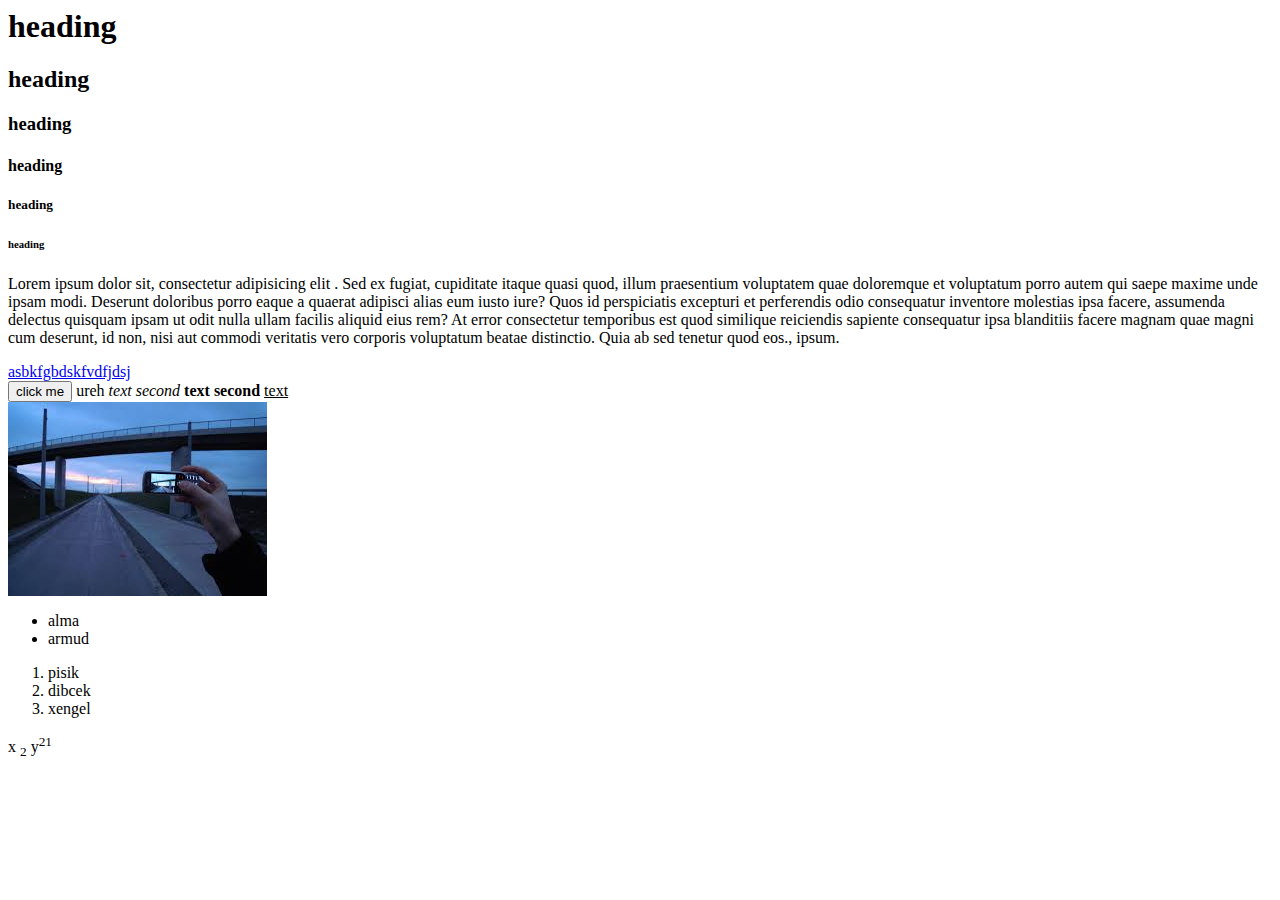
<file: index.html>
<html>

<head>
    <title>html tags</title>
</head>

<body>
    <h1>heading</h1>
    <h2>heading</h2>
    <h3>heading</h3>
    <h4>heading</h4>
    <h5>heading</h5>
    <h6>heading</h6>

    <p>Lorem ipsum dolor sit, <span>consectetur adipisicing elit</span> . Sed ex fugiat, cupiditate itaque quasi quod,
        illum
        praesentium voluptatem quae doloremque et voluptatum porro autem qui saepe maxime unde ipsam modi. Deserunt
        doloribus porro eaque a quaerat adipisci alias eum iusto iure? Quos id perspiciatis excepturi et perferendis
        odio consequatur inventore molestias ipsa facere, assumenda delectus quisquam ipsam ut odit nulla ullam facilis
        aliquid eius rem? At error consectetur temporibus est quod similique reiciendis sapiente consequatur ipsa
        blanditiis facere magnam quae magni cum deserunt, id non, nisi aut commodi veritatis vero corporis voluptatum
        beatae distinctio. Quia ab sed tenetur quod eos., ipsum.</p>

    <a href="https://www.youtube.com/watch?v=EV0DglyOQZI">asbkfgbdskfvdfjdsj</a>
    <br>
    <button>click me</button>

    <span>ureh</span>
    <i>text</i>
    <em>second</em>
    <b>text</b>
    <strong>second</strong>
    <u>text</u>

    <br>
    <img src="[data-uri]"
        alt="bridge">

    <ul>
        <li>alma</li>
        <li>armud</li>
    </ul>

    <ol>
        <li>pisik</li>
        <li>dibcek</li>
        <li>xengel</li>
    </ol>

    <span>x <sub>2</sub></span>
    <span>y<sup>21</sup></span>
</body>

</html>
</file>
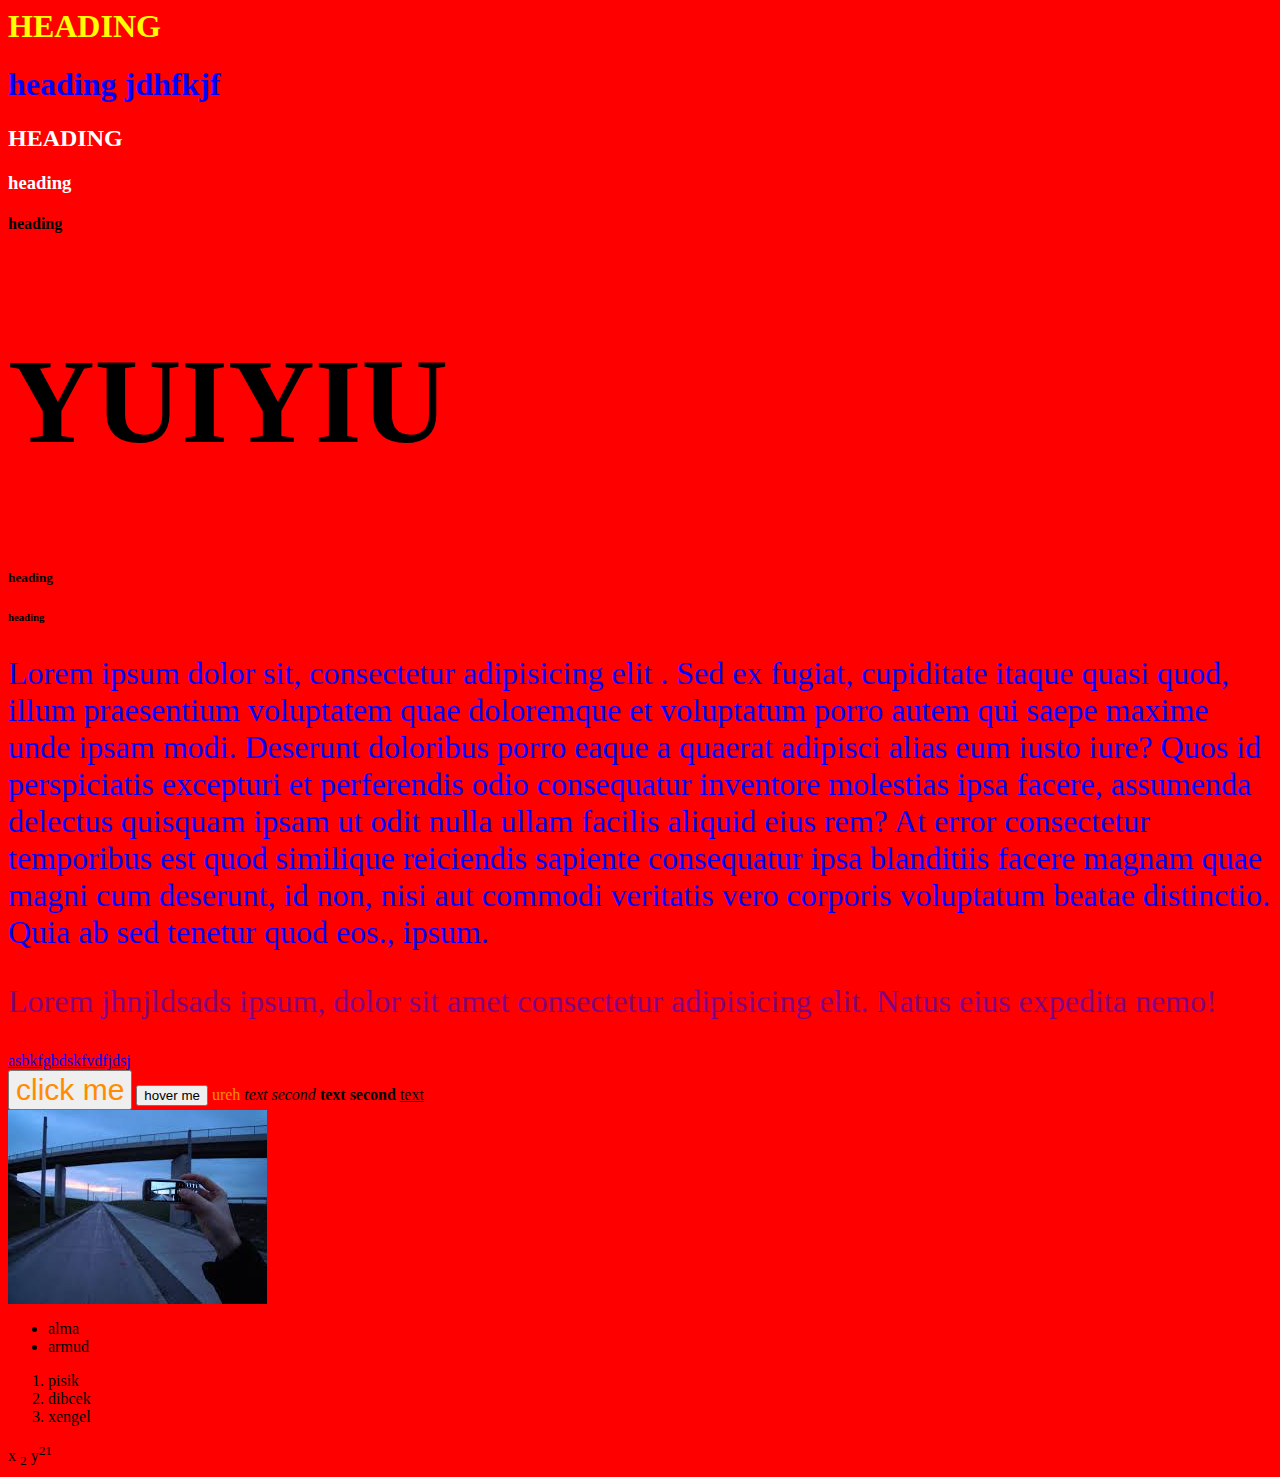
<file: html/index.html>
<html>

<head>
    <title>html tags</title>

    <link rel="stylesheet" href="../css/style.css">
</head>

<body>
    <!-- h1 tag icinde basliq 
    jb,fvjksd fk
    -->
    <h1 id="kefkom" class="ebulfez">heading</h1>
    <h1>heading jdhfkjf</h1>
    <h2 class="ag">heading</h2>
    <h3 class="ag">heading</h3>
    <h4 class="white">heading</h4>
    <h2>yuiyiu</h2>
    <h5>heading</h5>
    <h6>heading</h6>

    <p class="blue f-32">Lorem ipsum dolor sit, <span>consectetur adipisicing elit</span> . Sed ex fugiat, cupiditate
        itaque quasi quod,
        illum
        praesentium voluptatem quae doloremque et voluptatum porro autem qui saepe maxime unde ipsam modi. Deserunt
        doloribus porro eaque a quaerat adipisci alias eum iusto iure? Quos id perspiciatis excepturi et perferendis
        odio consequatur inventore molestias ipsa facere, assumenda delectus quisquam ipsam ut odit nulla ullam facilis
        aliquid eius rem? At error consectetur temporibus est quod similique reiciendis sapiente consequatur ipsa
        blanditiis facere magnam quae magni cum deserunt, id non, nisi aut commodi veritatis vero corporis voluptatum
        beatae distinctio. Quia ab sed tenetur quod eos., ipsum.</p>

    <p class="blue f-32 second">Lorem <span>jhnjldsads</span> ipsum, dolor sit amet consectetur adipisicing elit. Natus eius expedita nemo!</p>

    <a href="https://www.youtube.com/watch?v=EV0DglyOQZI">asbkfgbdskfvdfjdsj</a>
    <br>
    <button class="action">click me</button>
    <button>hover me</button>

    <span class="action">ureh</span>
    <i>text</i>
    <em>second</em>
    <b>text</b>
    <strong>second</strong>
    <u>text</u>

    <br>
    <img src="[data-uri]"
        alt="bridge">

    <ul>
        <li>alma</li>
        <li>armud</li>
    </ul>

    <ol>
        <li>pisik</li>
        <li>dibcek</li>
        <li>xengel</li>
    </ol>

    <span>x <sub>2</sub></span>
    <span>y<sup>21</sup></span>
</body>

</html>
</file>
<file: css/style.css>
body{
    background-color: red; 
}

h1{
    color: blue;
}

/* id kefkom reng sari */
#kefkom{
    color: yellow;
}

.ebulfez{
    color: aqua;
}


.ag{
    color: white;
}


.blue{
    color: blue;
}

.f-32{
    font-size: 32px;
}

.blue.f-32.second{
    opacity: 0.5;
}

/* *{
    text-transform: uppercase;
} */

.action{
    color: darkorange;
}

button.action{
    font-size: 30px;
}
/* id tag class */

.ebulfez, h2, #kefkom{
    text-transform: uppercase;
}

p span{

}

#kefkom+h2{
    font-size: 60px;
}

h4+h2{
    font-size: 120px;
}
</file>
